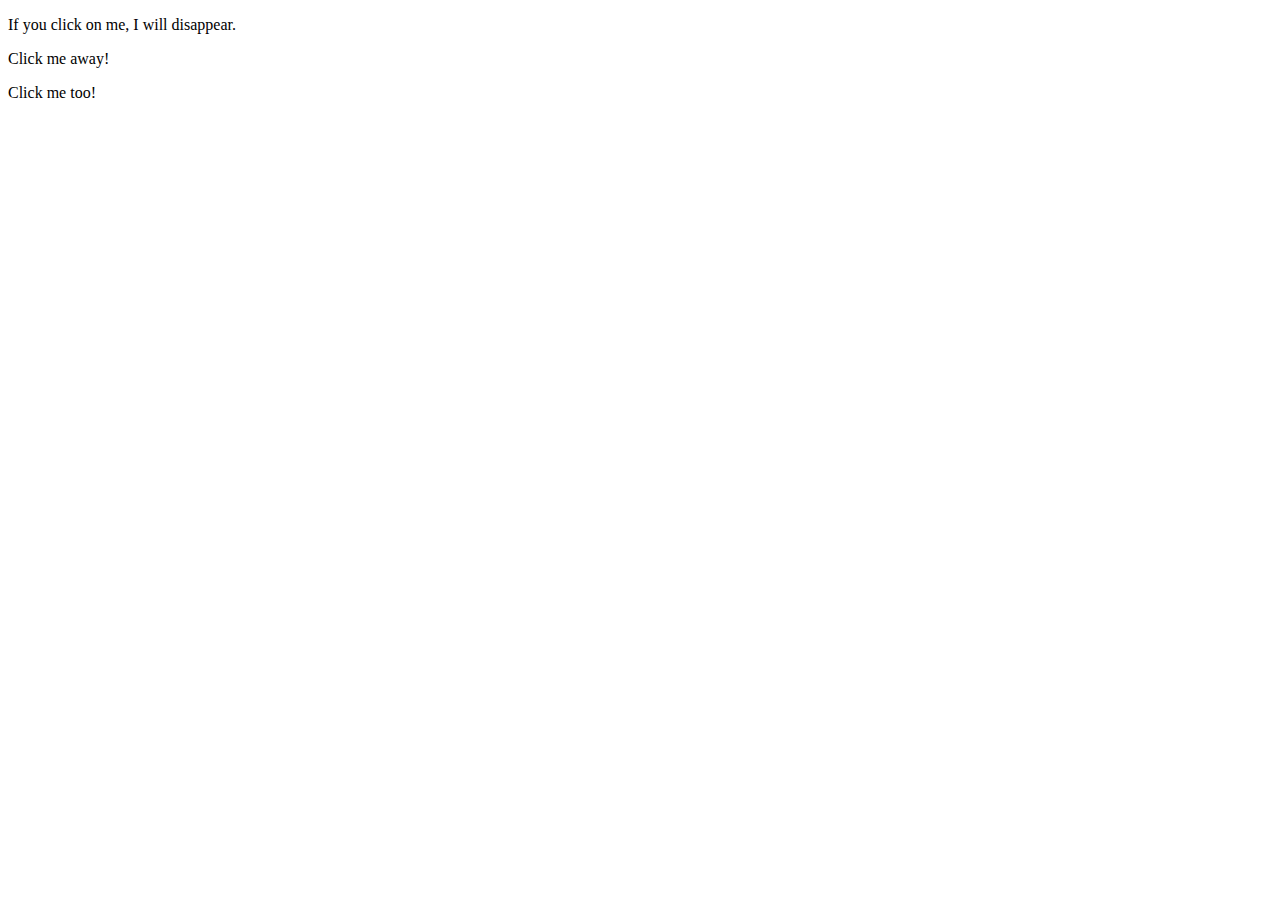
<file: html/html/EjE.html>
<!DOCTYPE html>
<html>
<head>
<script src="https://ajax.googleapis.com/ajax/libs/jquery/3.6.1/jquery.min.js"></script>
<script>
$(document).ready(function(){
  $("p").click(function(){
    $(this).hide();
  });
});
</script>
</head>
<body>

<p>If you click on me, I will disappear.</p>
<p>Click me away!</p>
<p>Click me too!</p>

</body>
</html>
</file>
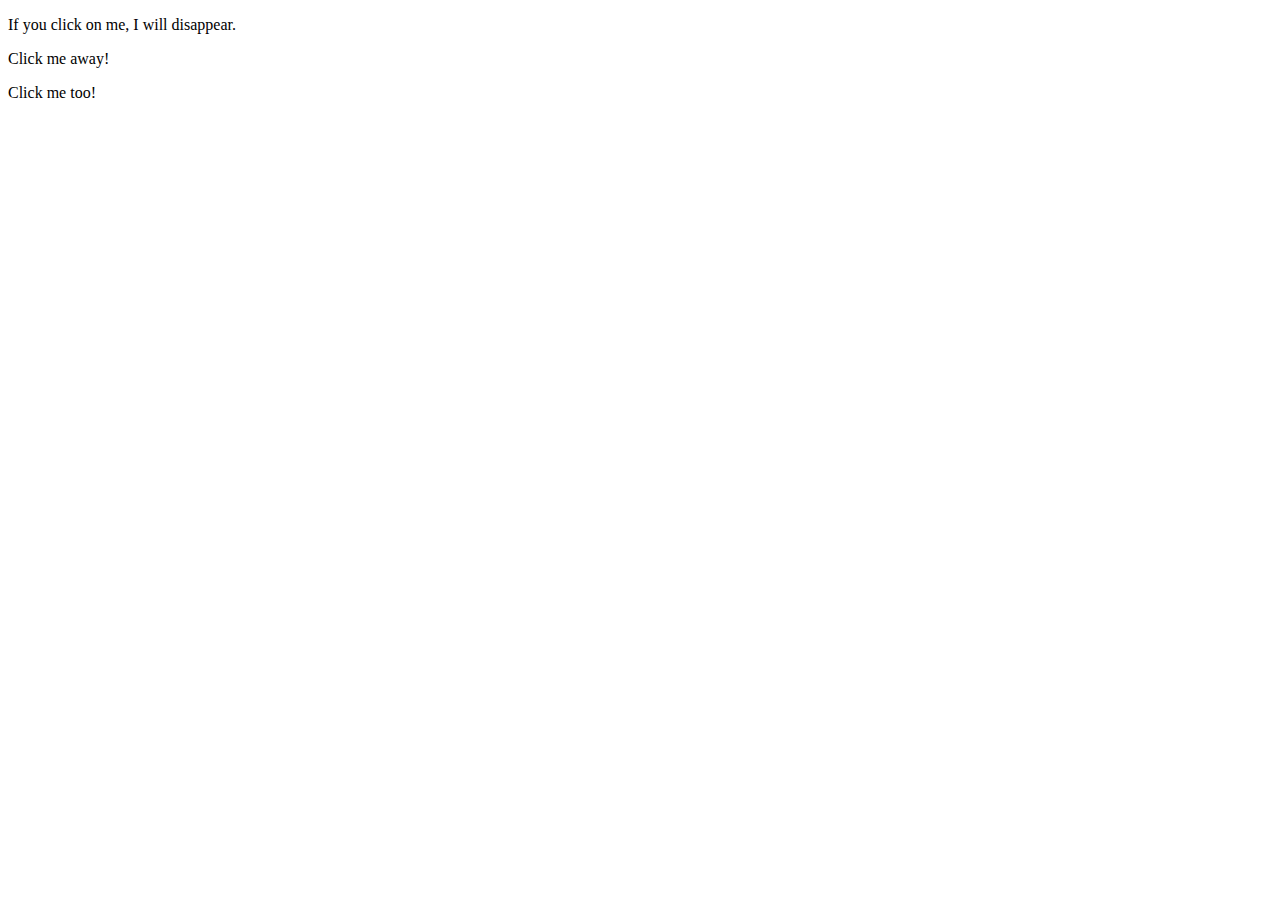
<file: html/html/EjE10.html>
<!DOCTYPE html>
<html>
<head>
<script src="https://ajax.googleapis.com/ajax/libs/jquery/3.6.1/jquery.min.js"></script>
<script>
$(document).ready(function(){
  $("p").on("click", function(){
    $(this).hide();
  });
});
</script>
</head>
<body>

<p>If you click on me, I will disappear.</p>
<p>Click me away!</p>
<p>Click me too!</p>

</body>
</html>
</file>
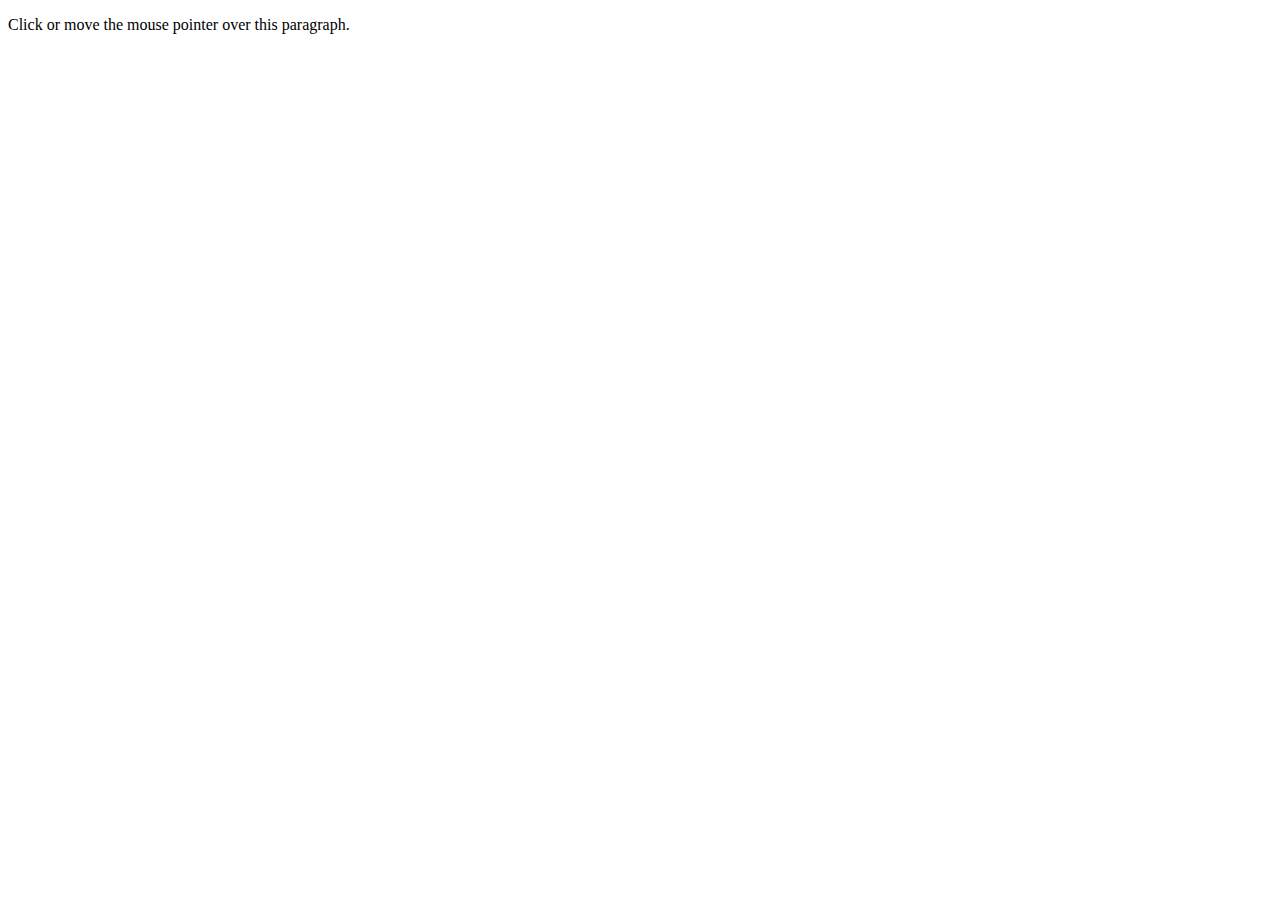
<file: html/html/EjE11.html>
<!DOCTYPE html>
<html>
<head>
<script src="https://ajax.googleapis.com/ajax/libs/jquery/3.6.1/jquery.min.js"></script>
<script>
$(document).ready(function(){
  $("p").on({
    mouseenter: function(){
      $(this).css("background-color", "lightgray");
    },  
    mouseleave: function(){
      $(this).css("background-color", "lightblue");
    }, 
    click: function(){
      $(this).css("background-color", "yellow");
    }  
  });
});
</script>
</head>
<body>

<p>Click or move the mouse pointer over this paragraph.</p>

</body>
</html>
</file>
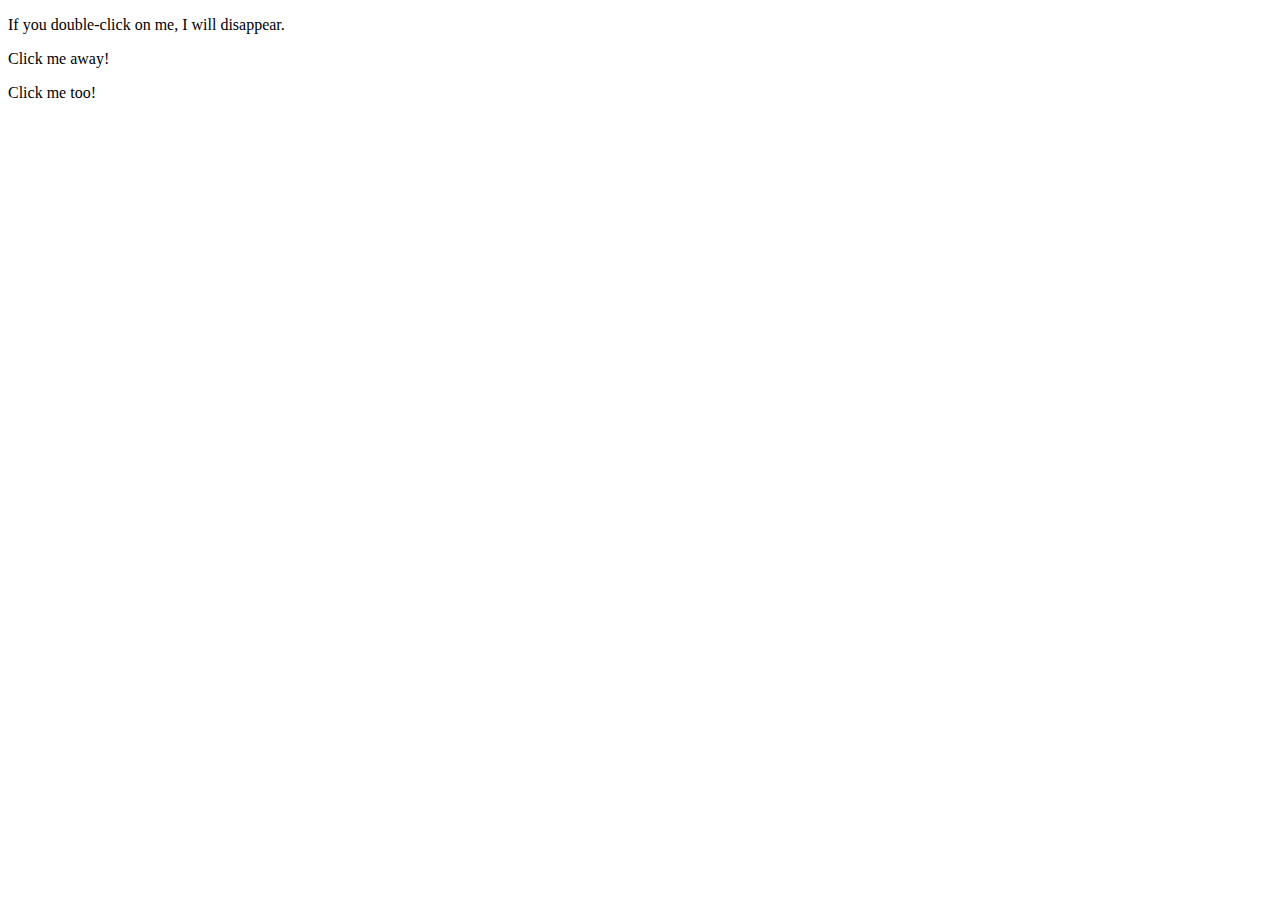
<file: html/html/EjE2.html>
<!DOCTYPE html>
<html>
<head>
<script src="https://ajax.googleapis.com/ajax/libs/jquery/3.6.1/jquery.min.js"></script>
<script>
$(document).ready(function(){
  $("p").dblclick(function(){
    $(this).hide();
  });
});
</script>
</head>
<body>

<p>If you double-click on me, I will disappear.</p>
<p>Click me away!</p>
<p>Click me too!</p>

</body>
</html>
</file>
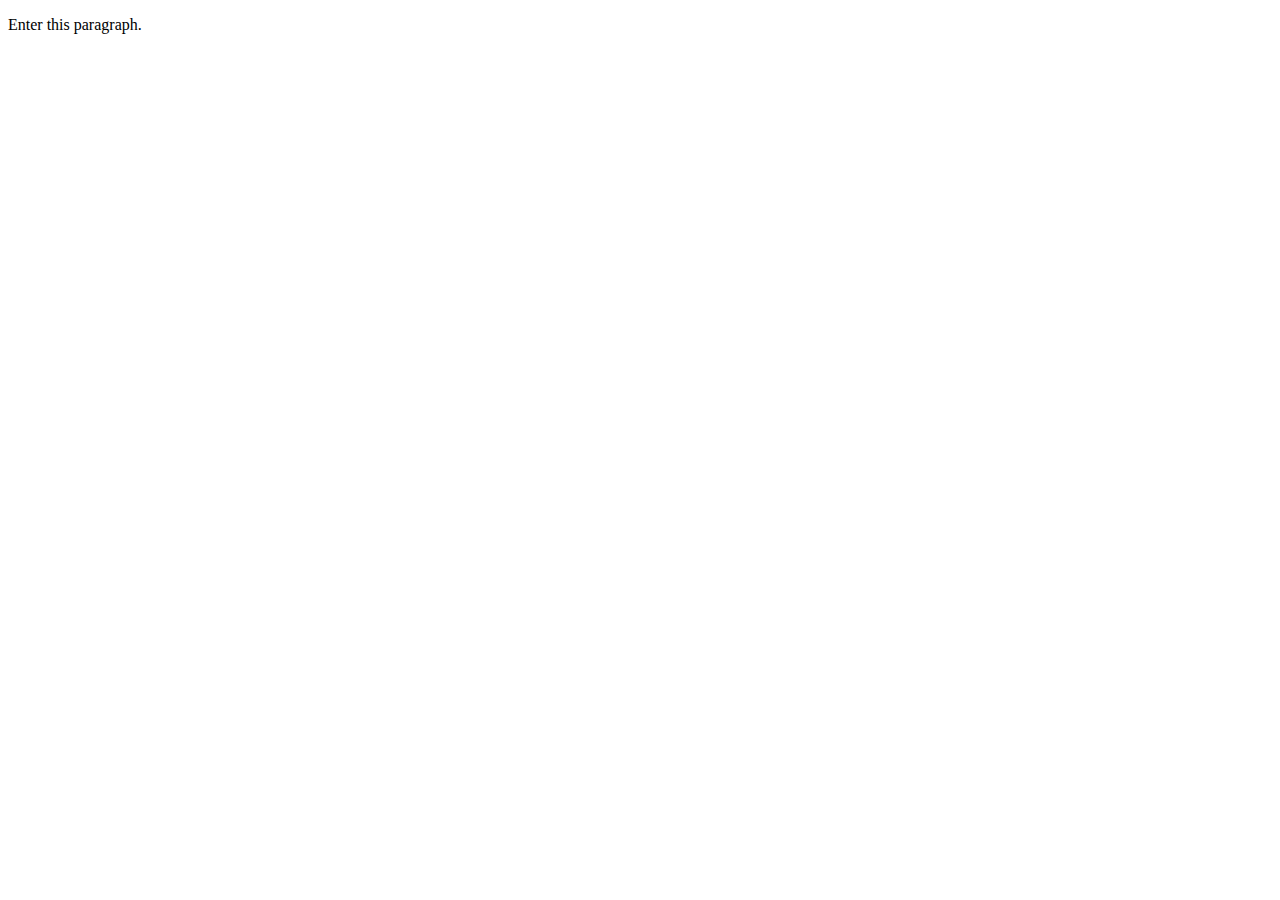
<file: html/html/EjE3.html>
<!DOCTYPE html>
<html>
<head>
<script src="https://ajax.googleapis.com/ajax/libs/jquery/3.6.1/jquery.min.js"></script>
<script>
$(document).ready(function(){
  $("#p1").mouseenter(function(){
    alert("You entered p1!");
  });
});
</script>
</head>
<body>

<p id="p1">Enter this paragraph.</p>

</body>
</html>
</file>
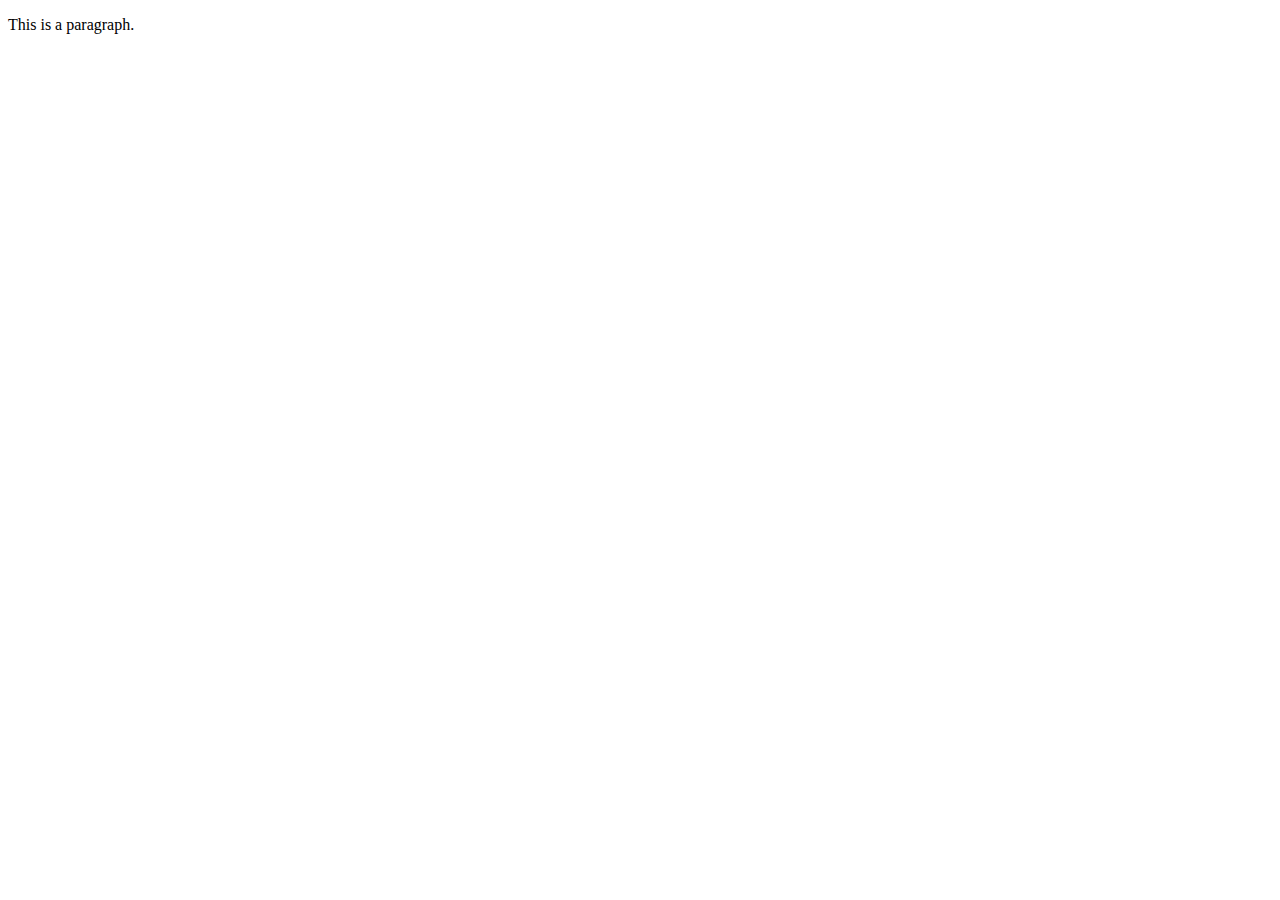
<file: html/html/EjE4.html>
<!DOCTYPE html>
<html>
<head>
<script src="https://ajax.googleapis.com/ajax/libs/jquery/3.6.1/jquery.min.js"></script>
<script>
$(document).ready(function(){
  $("#p1").mouseleave(function(){
    alert("Bye! You now leave p1!");
  });
});
</script>
</head>
<body>

<p id="p1">This is a paragraph.</p>

</body>
</html>
</file>
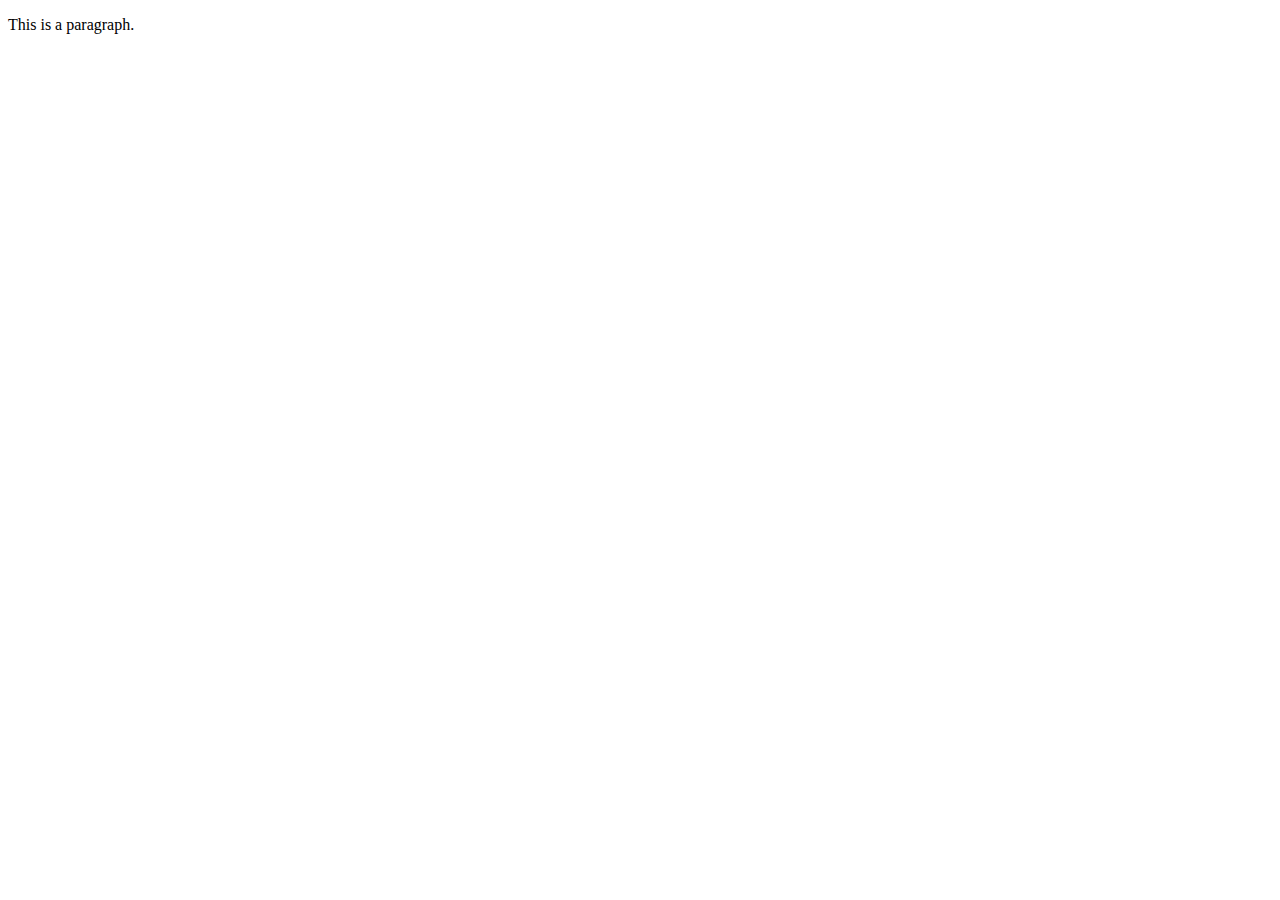
<file: html/html/EjE5.html>
<!DOCTYPE html>
<html>
<head>
<script src="https://ajax.googleapis.com/ajax/libs/jquery/3.6.1/jquery.min.js"></script>
<script>
$(document).ready(function(){
  $("#p1").mousedown(function(){
    alert("Mouse down over p1!");
  });
});
</script>
</head>
<body>

<p id="p1">This is a paragraph.</p>

</body>
</html>
</file>
